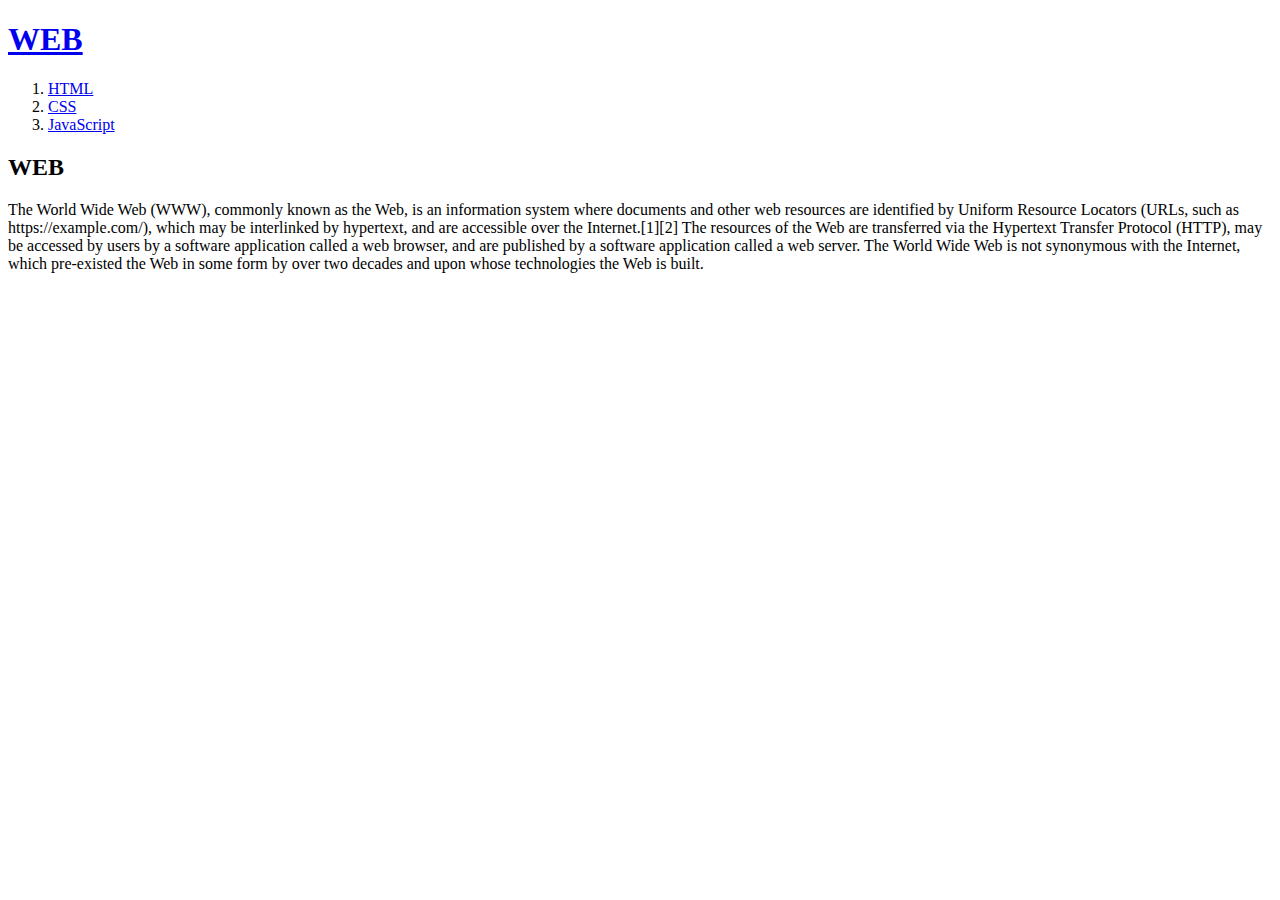
<file: index.html>
<!doctype html>
<html>
  <head>
    <title>WEB1 - Welcome</title>
    <meta charset="utf-8">
  </head>
  <body>
    <h1><a href="index.html">WEB</a></h1>
    <ol>
      <li><a href="1.html">HTML</a></li>
      <li><a href="2.html">CSS</a></li>
      <li><a href="3.html">JavaScript</a></li>
    </ol>
    <h2>WEB</h2>
    <p>
      The World Wide Web (WWW), commonly known as the Web, is an information
      system where documents and other web resources are identified by Uniform
      Resource Locators (URLs, such as https://example.com/), which may be
      interlinked by hypertext, and are accessible over the Internet.[1][2] The
      resources of the Web are transferred via the Hypertext Transfer Protocol
      (HTTP), may be accessed by users by a software application called a web
      browser, and are published by a software application called a web server.
      The World Wide Web is not synonymous with the Internet, which pre-existed
      the Web in some form by over two decades and upon whose technologies the Web
      is built.
    </p>
  </body>
</html>
</file>
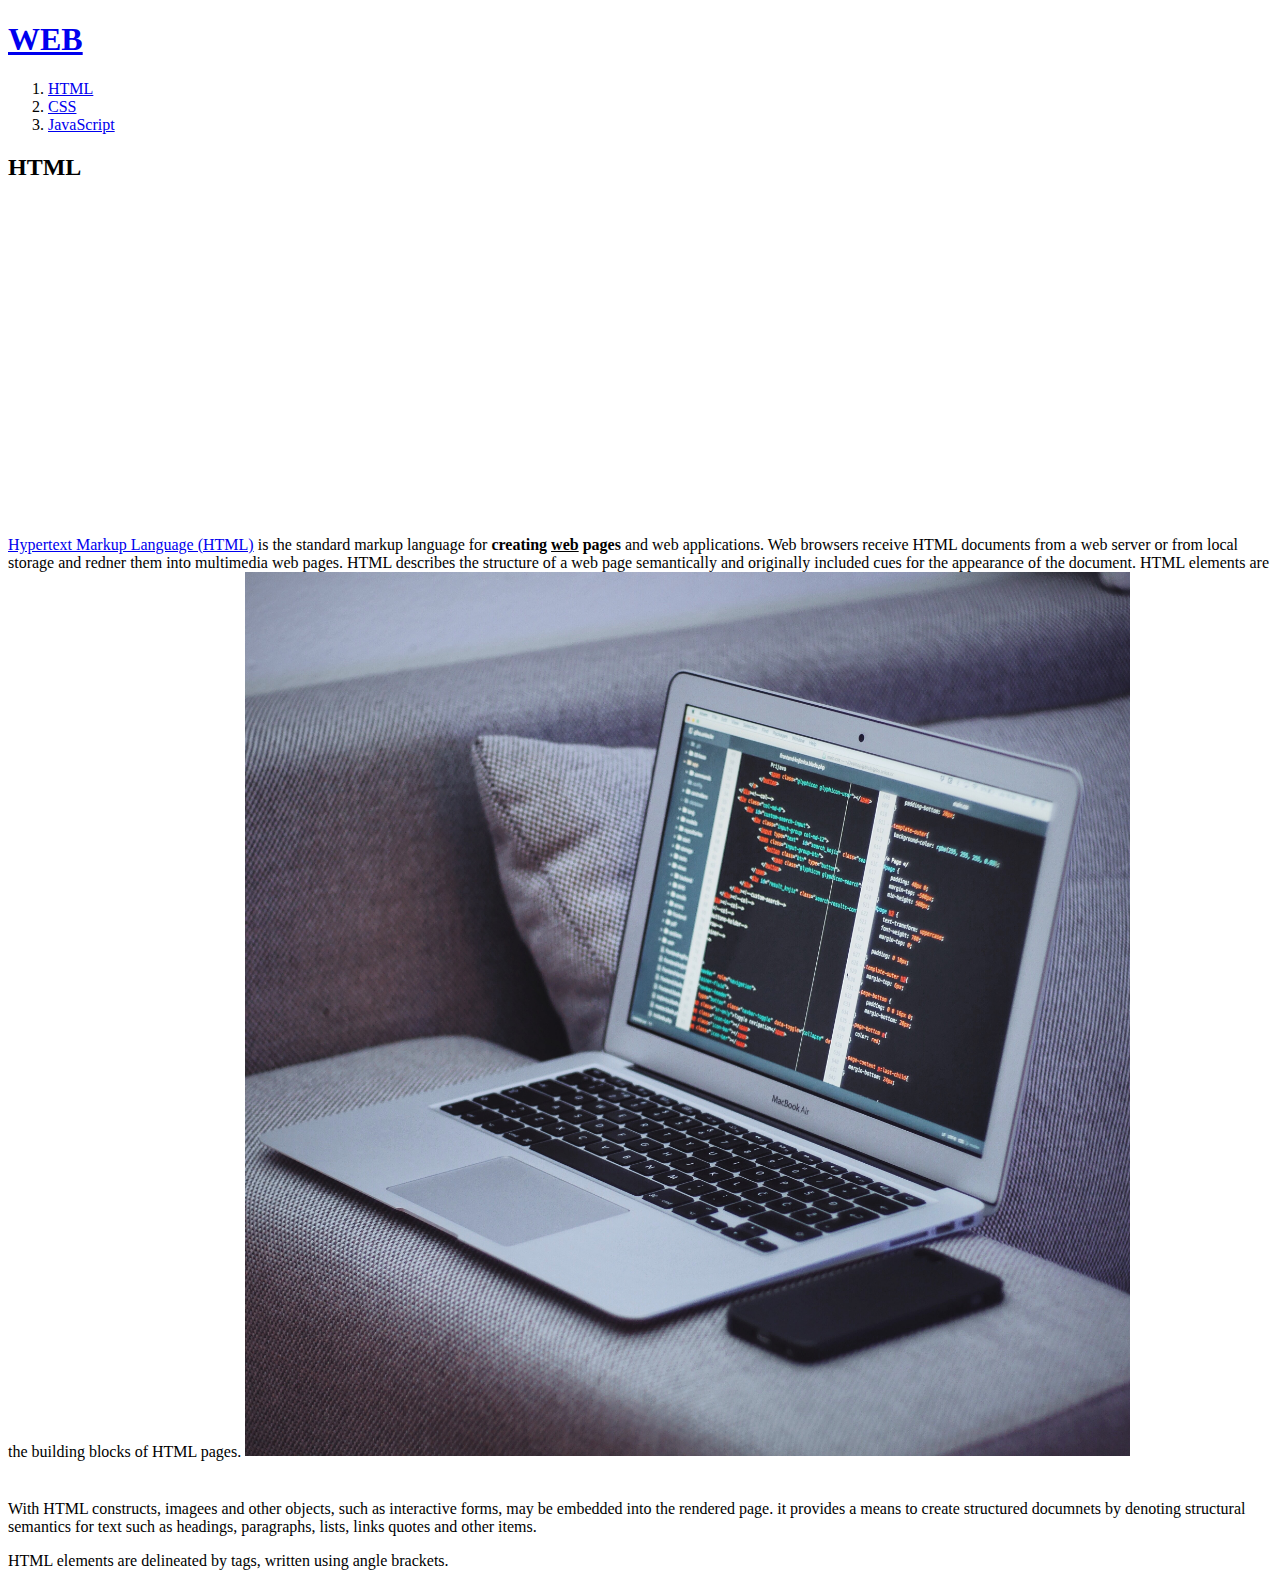
<file: 1.html>
<!doctype html>
<html>
  <head>
    <title>WEB1 - HTML</title>
    <meta charset="utf-8">
  </head>
  <body>
    <h1><a href="index.html">WEB</a></h1>
    <ol>
      <li><a href="1.html">HTML</a></li>
      <li><a href="2.html">CSS</a></li>
      <li><a href="3.html">JavaScript</a></li>
    </ol>
    <h2>HTML</h2>
    <p>
      <iframe width="560" height="315" src="https://www.youtube.com/embed/jSJM9iOiQ1g"
        frameborder="0" allow="accelerometer; autoplay; clipboard-write; encrypted-media;
        gyroscope; picture-in-picture" allowfullscreen></iframe>
    </p>
    <p><a href="https://www.w3.org/TR/html53/" target="_blank" title="html5.3 specification">
    Hypertext Markup Language (HTML)</a> is the standard markup language
    for <strong>creating <u>web</u> pages</strong> and web applications.
    Web browsers receive HTML documents from a web server or from local
    storage and redner them into multimedia web pages. HTML describes the structure
    of a web page semantically and originally included cues for the appearance of
    the document. HTML elements are the building blocks of HTML pages.
    <img src="html_2.jpg" width="70%"></p>
    <p style="margin-top:40px;">With HTML constructs, imagees and other objects, such as interactive forms,
    may be embedded into the rendered page. it provides a means to create
    structured documnets by denoting structural semantics for text such as headings,
    paragraphs, lists, links quotes and other items.</p>
    <p>HTML elements are delineated by tags, written using angle brackets.</p>
    <p>
      <div id="disqus_thread"></div>
        <script>
            /**
            *  RECOMMENDED CONFIGURATION VARIABLES: EDIT AND UNCOMMENT THE SECTION BELOW TO INSERT DYNAMIC VALUES FROM YOUR PLATFORM OR CMS.
            *  LEARN WHY DEFINING THESE VARIABLES IS IMPORTANT: https://disqus.com/admin/universalcode/#configuration-variables    */
            /*
            var disqus_config = function () {
            this.page.url = PAGE_URL;  // Replace PAGE_URL with your page's canonical URL variable
            this.page.identifier = PAGE_IDENTIFIER; // Replace PAGE_IDENTIFIER with your page's unique identifier variable
            };
            */
            (function() { // DON'T EDIT BELOW THIS LINE
            var d = document, s = d.createElement('script');
            s.src = 'https://web1-adlgqo6hxj.disqus.com/embed.js';
            s.setAttribute('data-timestamp', +new Date());
            (d.head || d.body).appendChild(s);
            })();
          </script>
        <noscript>Please enable JavaScript to view the <a href="https://disqus.com/?ref_noscript">comments powered by Disqus.</a></noscript>
      </p>
  </body>
</html>
</file>
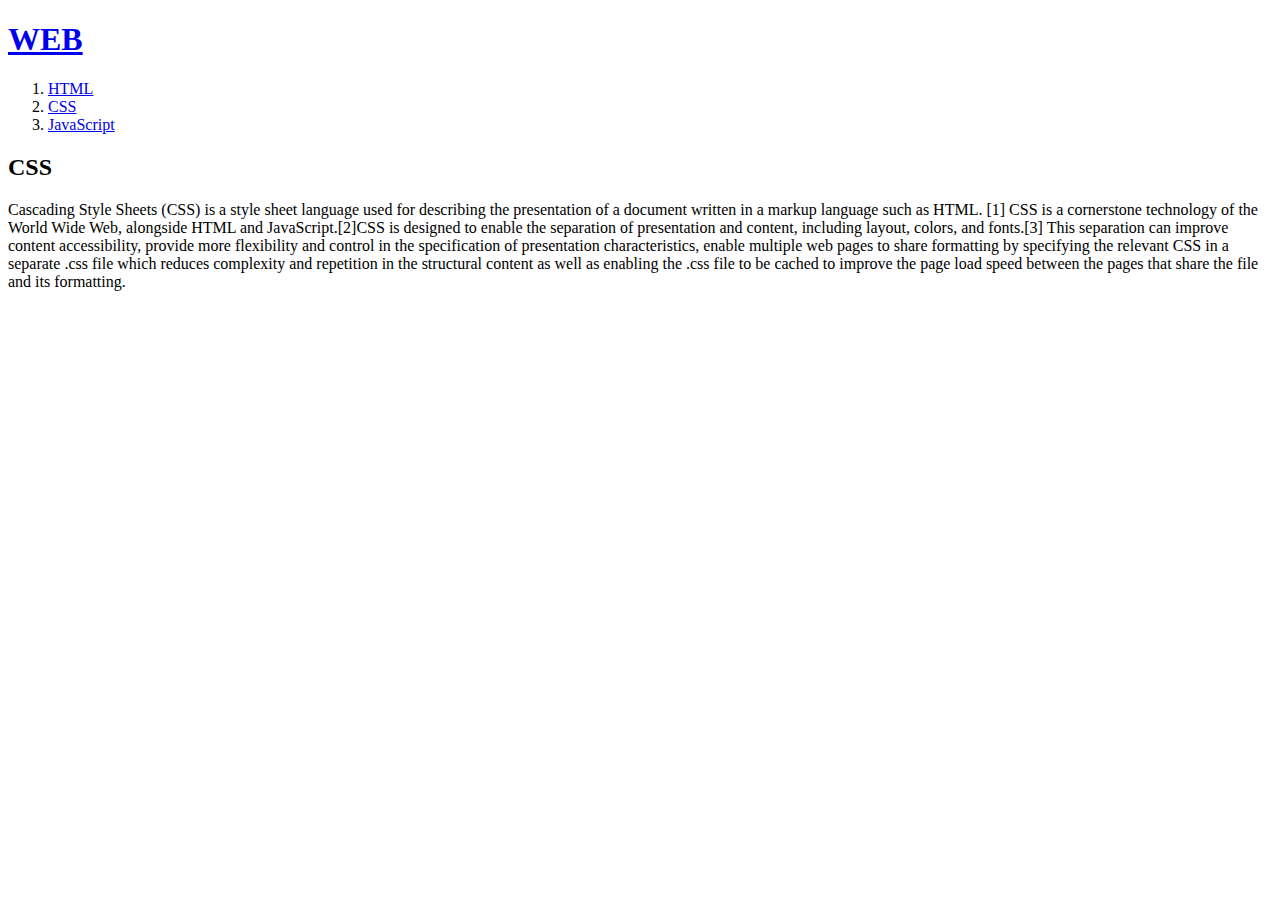
<file: 2.html>
<!doctype html>
<html>
  <head>
    <title>WEB1 - CSS</title>
    <meta charset="utf-8">
  </head>
  <body>
    <h1><a href="index.html">WEB</a></h1>
    <ol>
      <li><a href="1.html">HTML</a></li>
      <li><a href="2.html">CSS</a></li>
      <li><a href="3.html">JavaScript</a></li>
    </ol>
    <h2>CSS</h2>
    <p>
      Cascading Style Sheets (CSS) is a style sheet language used for describing
      the presentation of a document written in a markup language such as HTML.
      [1] CSS is a cornerstone technology of the World Wide Web, alongside HTML
      and JavaScript.[2]CSS is designed to enable the separation of presentation
      and content, including layout, colors, and fonts.[3] This separation can
      improve content accessibility, provide more flexibility and control in the
      specification of presentation characteristics, enable multiple web pages
      to share formatting by specifying the relevant CSS in a separate .css file
      which reduces complexity and repetition in the structural content as well as
      enabling the .css file to be cached to improve the page load speed between
      the pages that share the file and its formatting.
    </p>
  </body>
</html>
</file>
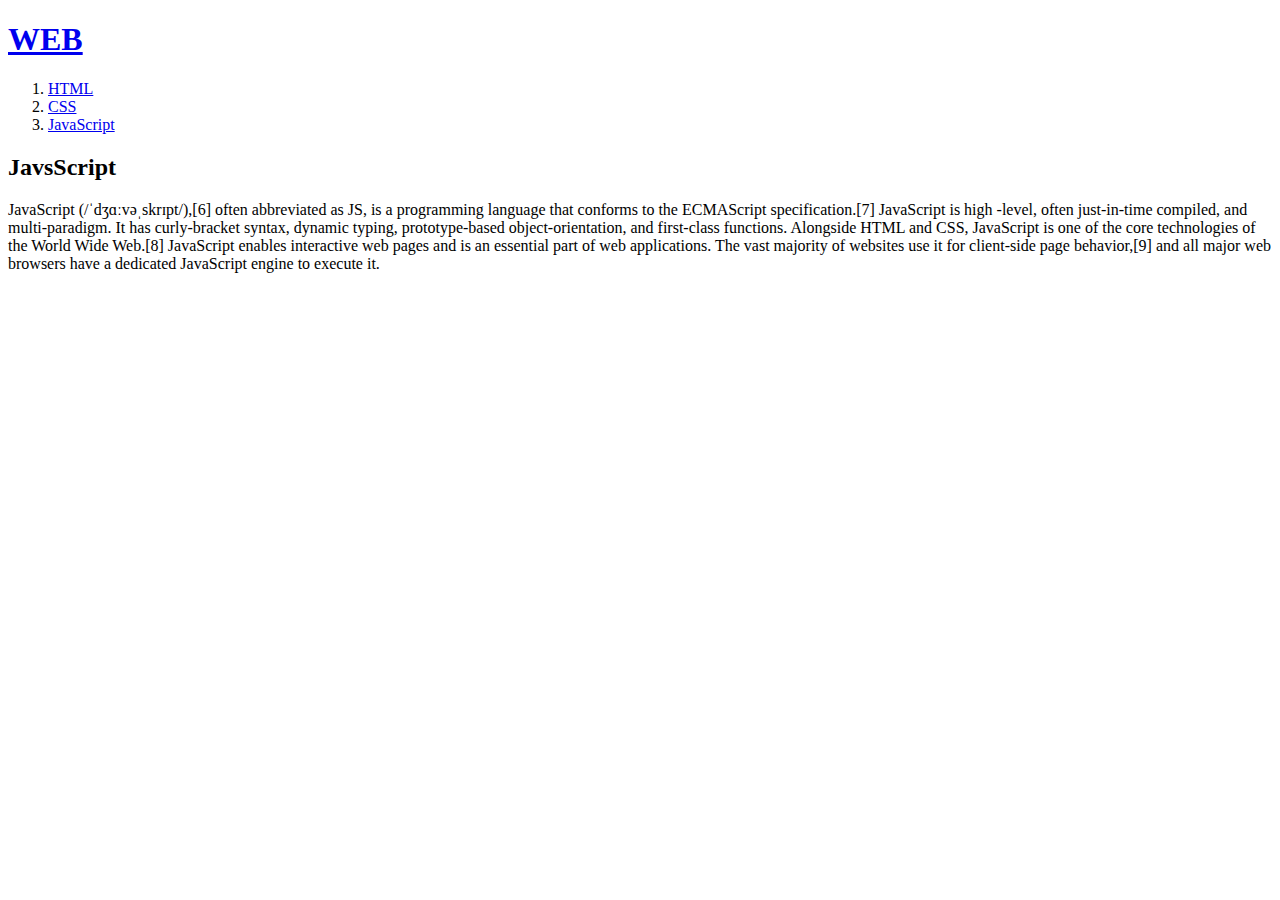
<file: 3.html>
<!doctype html>
<html>
  <head>
    <title>WEB1 - JavaScript</title>
    <meta charset="utf-8">
  </head>
  <body>
    <h1><a href="index.html">WEB</a></h1>
    <ol>
      <li><a href="1.html">HTML</a></li>
      <li><a href="2.html">CSS</a></li>
      <li><a href="3.html">JavaScript</a></li>
    </ol>
    <h2>JavsScript</h2>
    <p>
      JavaScript (/ˈdʒɑːvəˌskrɪpt/),[6] often abbreviated as JS, is a programming
      language that conforms to the ECMAScript specification.[7] JavaScript is high
      -level, often just-in-time compiled, and multi-paradigm. It has curly-bracket
      syntax, dynamic typing, prototype-based object-orientation, and first-class
      functions. Alongside HTML and CSS, JavaScript is one of the core technologies
      of the World Wide Web.[8] JavaScript enables interactive web pages and is
      an essential part of web applications. The vast majority of websites use
      it for client-side page behavior,[9] and all major web browsers have a
      dedicated JavaScript engine to execute it.
    </p>
  </body>
</html>
</file>
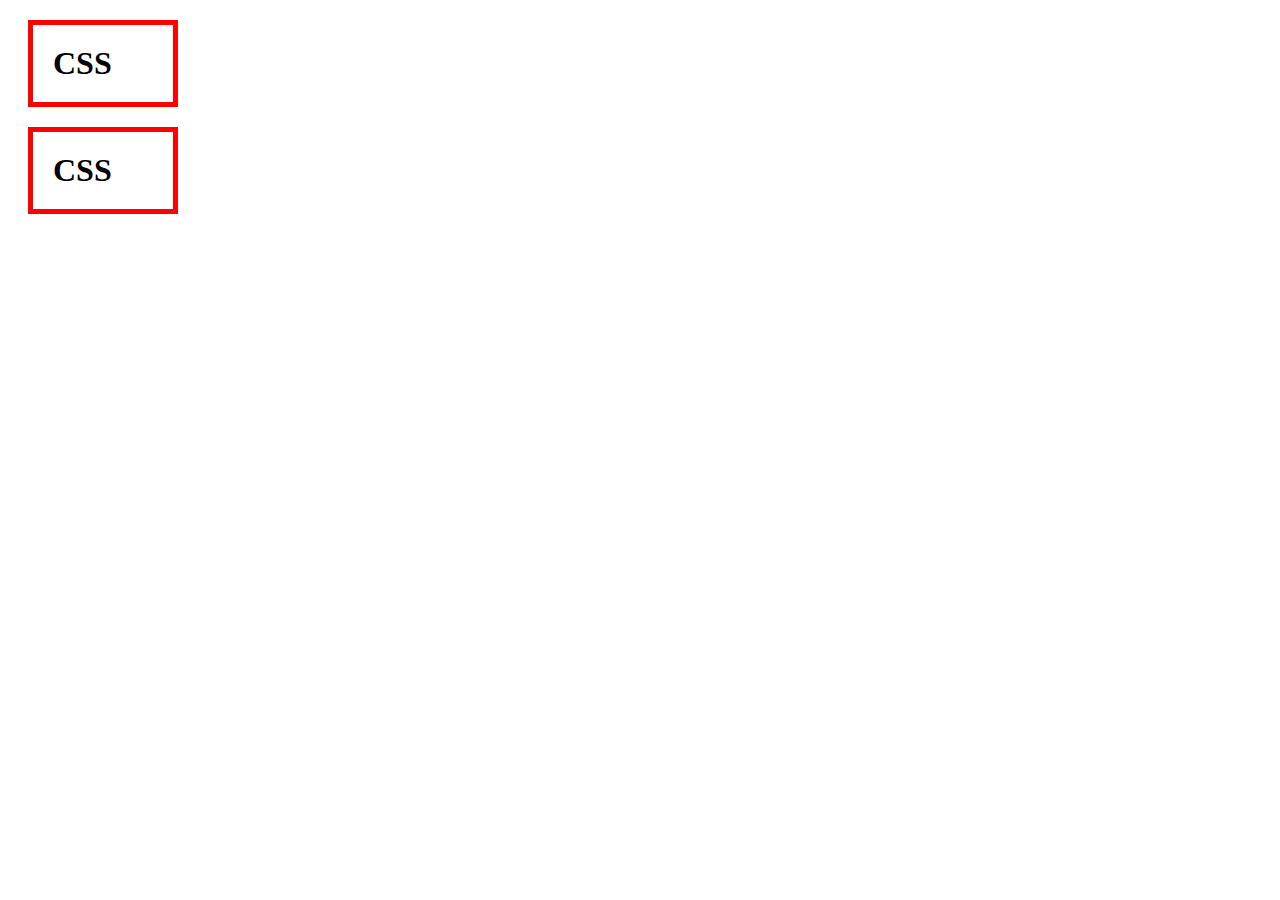
<file: box.html>
<!doctype html>
<html>
  <head>
    <title></title>
    <meta charset="utf-8">
    <style>
      h1 {
        border: 5px solid red; /* 순서 상관 없음 */
        padding: 20px; /* 내용(content)과 테두리 사이의 간격 */
        margin: 20px; /* 테두리와 테두리 사이의 간격 */
        display: block; /* 이게 생략되어 있는 것 */
        width: 100px; /* 박스 크기 설정 */
        /* 인터넷에 오른쪽 마우스 -> 검사 누르면 더 자세히 알 수 있음 */
      }
    </style>
  </head>
  <body>
    <h1>CSS</h1>
    <h1>CSS</h1>
  </body>
</html>
</file>
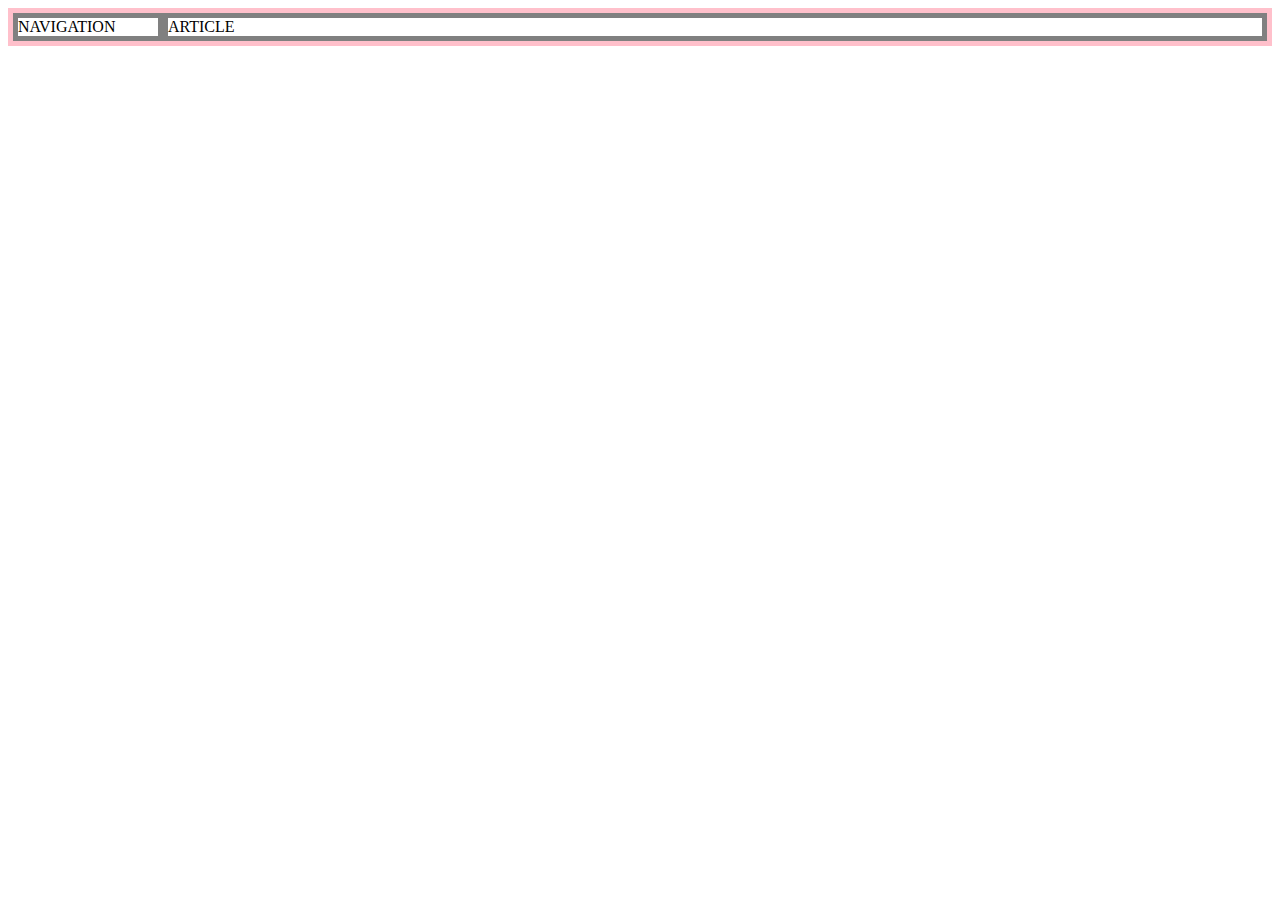
<file: grid.html>
<!DOCTYPE html>
<html>
  <head>
    <meta charset="utf-8">
    <title></title>
    <style>
    #grid {
      border: 5px solid pink;
      display: grid;
      grid-template-columns: 150px 1fr;
      /* 1열은 150px, 2열은 나머지 영역 전부 */
    }
      div {
        border: 5px solid gray;
      }
    </style>
  </head>
  <body>
    <!-- div : 아무런 의미 없이 디자인용으로 사용하는 태그, block level element -->
    <!-- span : 의미 같으나, inline level element -->
    <div id="grid">
      <div>NAVIGATION</div>
      <div>ARTICLE</div>
    </div>
  </body>
</html>
</file>
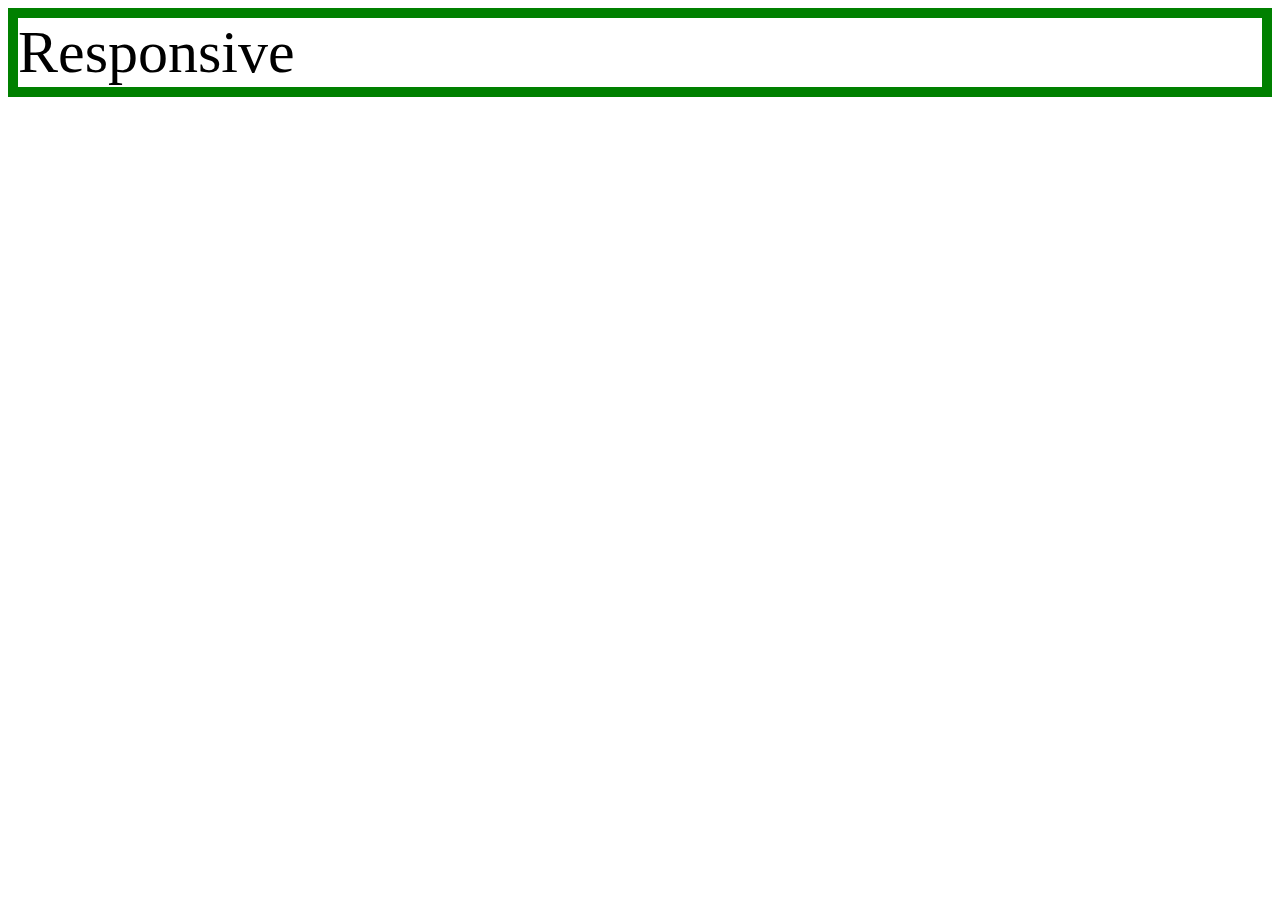
<file: mediaquery.html>
<!DOCTYPE html>
<html>
  <head>
    <meta charset="utf-8">
    <title></title>
    <style>
      div {
        border: 10px solid green;
        font-size: 60px;
      }
      @media(max-width: 800px) {
        div {
          display: none;
        }
      }
    </style>
  </head>
  <body>
    <div>
      Responsive
    </div>
  </body>
</html>
</file>
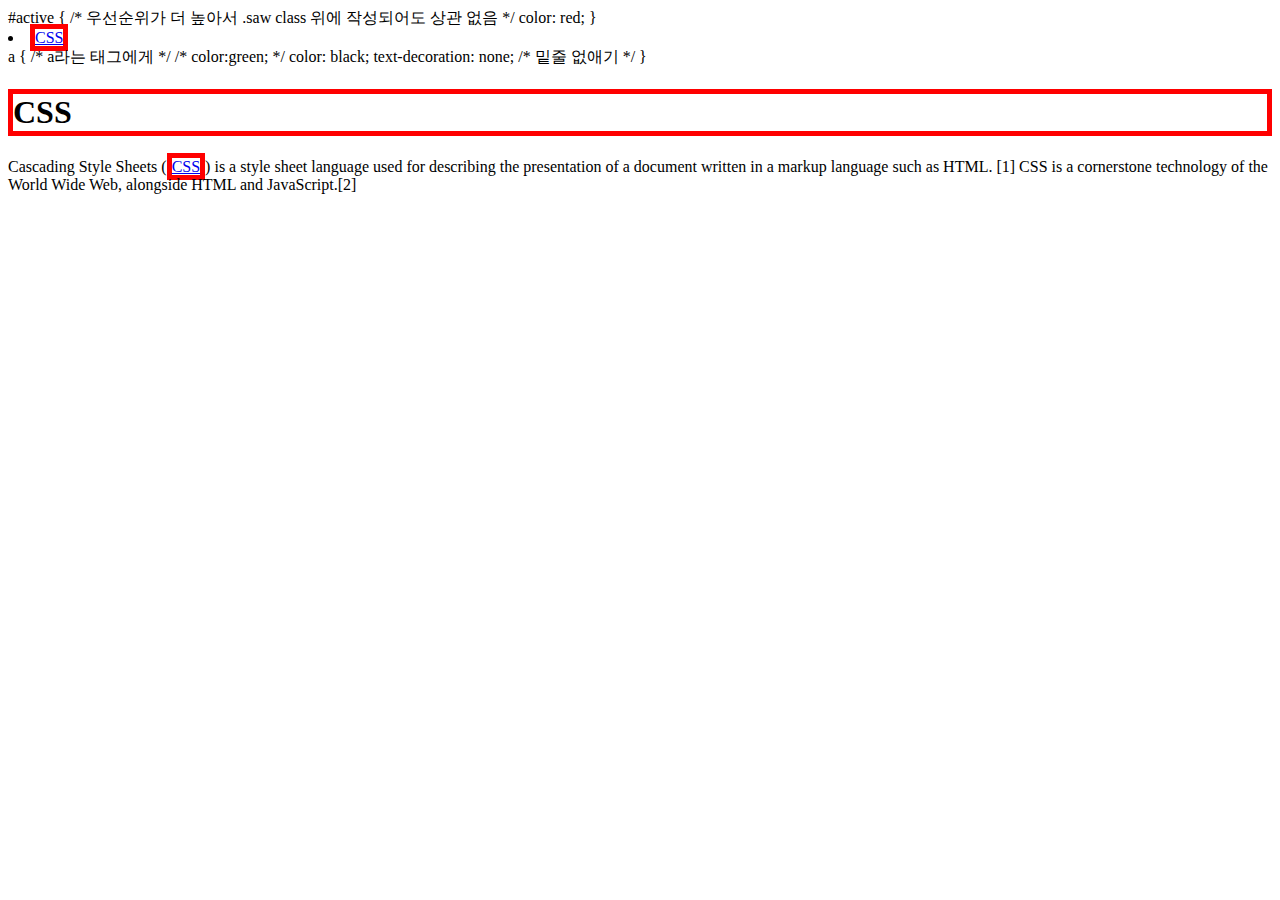
<file: memo.html>
#active { /* 우선순위가 더 높아서 .saw class 위에 작성되어도 상관 없음 */
  color: red;
}

<li><a href="2.html" class="saw" id="active">CSS</a></li>
<!-- class="saw active" 하게되면 위에 <style>에서 순서에 따라 결과값 달라짐. 따라서 id="" 추가 -->
<!-- id 선택자는 중복되어서는 안됨 -->


a { /* a라는 태그에게 */
  /* color:green; */
  color: black;
  text-decoration: none; /* 밑줄 없애기 */
}

<style>
  /*
    block level element(tag) 화면 전체
  */
  h1 {
    border-width: 5px;
    border-color: red;
    border-style: solid;
    /* display: inline; */
    /* 자기 자신 크기만큼 설정 가능 */
  }
  /*
    inline element 자기 자신 크기만큼
  */
  a {
    border-width: 5px;
    border-color: red;
    border-style: solid;
    /* display: block; */
    /* 화면 전체 설정 가능 */
  }
</style>

<!doctype html>
<html>
  <head>
    <title></title>
    <meta charset="utf-8">
    <style>
      h1, a { /* h1과 a 코드 같으면 이렇게 합칠 수 있음 -> 중복 방지 */
        /*
        border-width: 5px;
        border-color: red;
        border-style: solid;
        */
        /* 위에 border- 이것도 중복이므로 한 번에 처리할 수 있음 */
        border: 5px solid red; /* 순서 상관 없음 */
      }
    </style>
  </head>
  <body>
    <h1>CSS</h1>
    Cascading Style Sheets
    (<a href="https://en.wikipedia.org/wiki/CSS">CSS</a>) is a style sheet language used for describing
    the presentation of a document written in a markup language such as HTML.
    [1] CSS is a cornerstone technology of the World Wide Web, alongside HTML
    and JavaScript.[2]
  </body>
</html>
</file>
